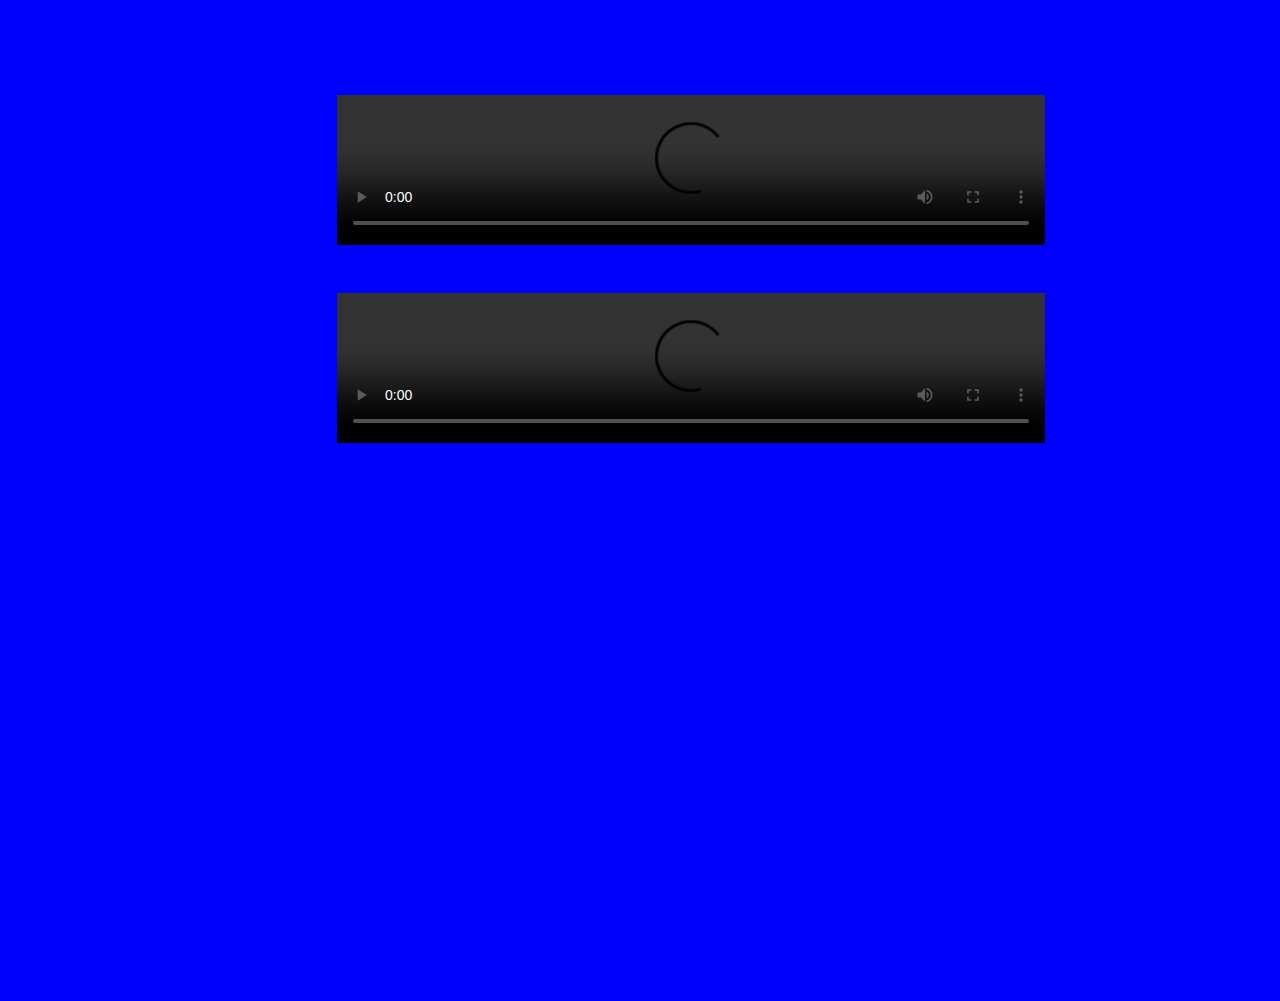
<file: HTML/index/video.html>
<!DOCTYPE html>
<html lang="en">
<head>
  <meta charset="UTF-8" />
  <title>YouTube Embed Example</title>
  <style>
       /* .video-container {
      position: relative;
      width: 100%;
      min-width: 800px;
      margin: 0 auto;
      padding-bottom: 56.25%; 
      height: 0;
      overflow: hidden;
      height: 250px;
      background-color: #000;
    } 

    .video-container {
      position: absolute;
      top: 0;
      left: 0;
      width: 100%;
      height: 100%;
      border: 0; 
    }*/
    .video-container{
        height: 100vh;
        padding-left: 22%;
        margin-top: 5%;
        margin:4%;
    }
    .video-container video{
        width: 80%;
        justify-content: center;
        margin-top: 5%;
    }
    body{
        background: blue;
    }
    @media (max-width:780px){
        .video-container{
            height: 100%;
            width: 100%;
            justify-content: center;
            margin:4%;
        }
        .video-container video{
            top: 0;
            left:0;
            margin-top: 5%;
        }
    }

    </style>
</head>
<body> 
    <section class="video-container">
    <video src="" controls play></video>
    <video src="" controls play ></video>
</section>
</div>

</body>
</html>
</file>
